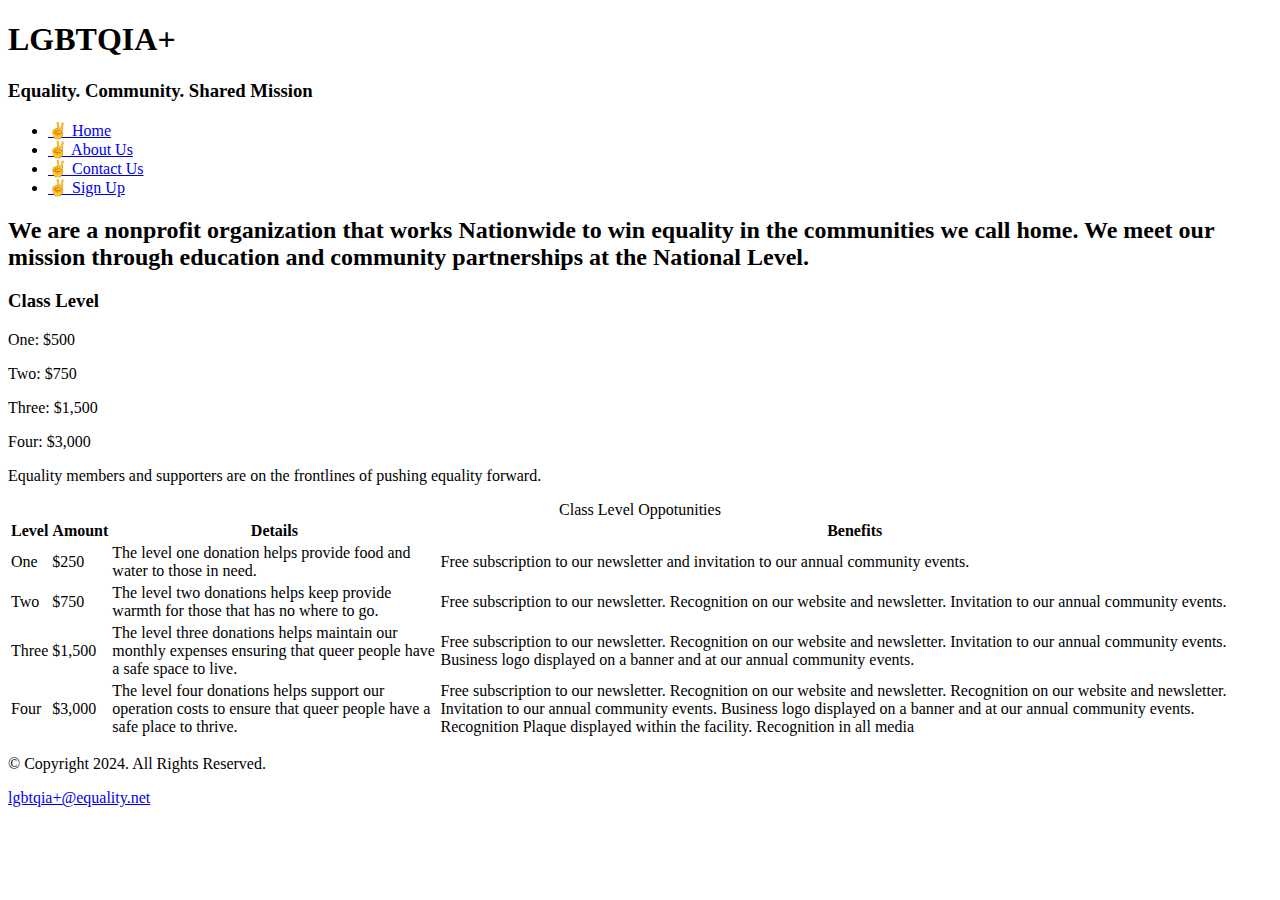
<file: about.html>
<!DOCTYPE html>
<html lang="en">
<head>
    <meta charset="UTF-8">
    <meta name="viewport" content="width=device-width, initial-scale=1.0">
    <title>Pride Activists</title>
    <link rel="preconnect" href="https://fonts.googleapis.com">
    <link rel="preconnect" href="https://fonts.gstatic.com" crossorigin>
    <link href="https://fonts.googleapis.com/css2?family=Antic&family=Silkscreen&display=swap" rel="stylesheet">
    <link rel="shortcut icon" href="favicon.jpg">
    <link rel="icon" type="image/png" sizes="32x32" href="favicon.jpg">
</head>
<body>
    <header>
        <div class="mobile">
            <h1>LGBTQIA+</h1>
            <h3>Equality. Community. Shared Mission</h3>
        </div>
    </header>

    <nav>
        <ul>
            <li><a href="index.html">&#9996; Home</a></li>
            <li><a href="about.html">&#9996; About Us</a></li>
            <li><a href="contact.html">&#9996; Contact Us</a></li>
            <li><a href="signup.html">&#9996; Sign Up</a></li>
        </ul>
    </nav>

    <main>
        <h2>We are a nonprofit organization that works Nationwide to win equality in the communities we call home. We meet our mission through education and community partnerships at the National Level.</h2>
        <div id="partner" class="desktop">
            <div class="mobile-tablet">
                <h3>Class Level</h3>
                <p>One: $500</p>
                <p>Two: $750</p>
                <p>Three: $1,500</p>
                <p>Four: $3,000</p>
                <p>Equality members and supporters are on the frontlines of pushing equality forward.</p>
                <table>
                    <caption>Class Level Oppotunities</caption>
                    <tbody>
                        <tr>
                            <!--rows-->
                            <th>Level</th>
                            <th>Amount</th>
                            <th>Details</th>
                            <th>Benefits</th>
                        </tr>
                        <tr>
                            <!--rows-->
                            <td>One</td>
                            <td>$250</td>
                            <td>The level one donation helps provide food and water to those in need.</td>
                            <td>Free subscription to our newsletter and invitation to our annual community events.</td>
                        </tr>
                        <tr>
                            <!--rows-->
                            <td>Two</td>
                            <td>$750</td>
                            <td>The level two donations helps keep provide warmth for those that has no where to go.</td>
                            <td>Free subscription to our newsletter. Recognition on our website and newsletter. Invitation to our annual community events.</td>
                        </tr>
                        <tr>
                            <!--rows-->
                            <td>Three</td>
                            <td>$1,500</td>
                            <td>The level three donations helps maintain our monthly expenses ensuring that queer people have a safe space to live.</td>
                            <td>Free subscription to our newsletter. Recognition on our website and newsletter. Invitation to our annual community events. Business logo displayed on a banner and at our annual community events.</td>
                        </tr>
                        <tr>
                            <!--rows-->
                            <td>Four</td>
                            <td>$3,000</td>
                            <td>The level four donations helps support our operation costs to ensure that queer people have a safe place to thrive.</td>
                            <td>Free subscription to our newsletter. Recognition on our website and newsletter. Recognition on our website and newsletter. Invitation to our annual community events. Business logo displayed on a banner and at our annual community events. Recognition Plaque displayed within the facility. Recognition in all media</td>
                        </tr>
                    </tbody>
                </table>
            </div>
        </div>
    </main>
    <footer>
        <p>&copy; Copyright 2024. All Rights Reserved.</p>
        <p><a href="mailto:lgbtqia+@equality.net">lgbtqia+@equality.net</a></p>
    </footer>
</body>
</html>
</file>
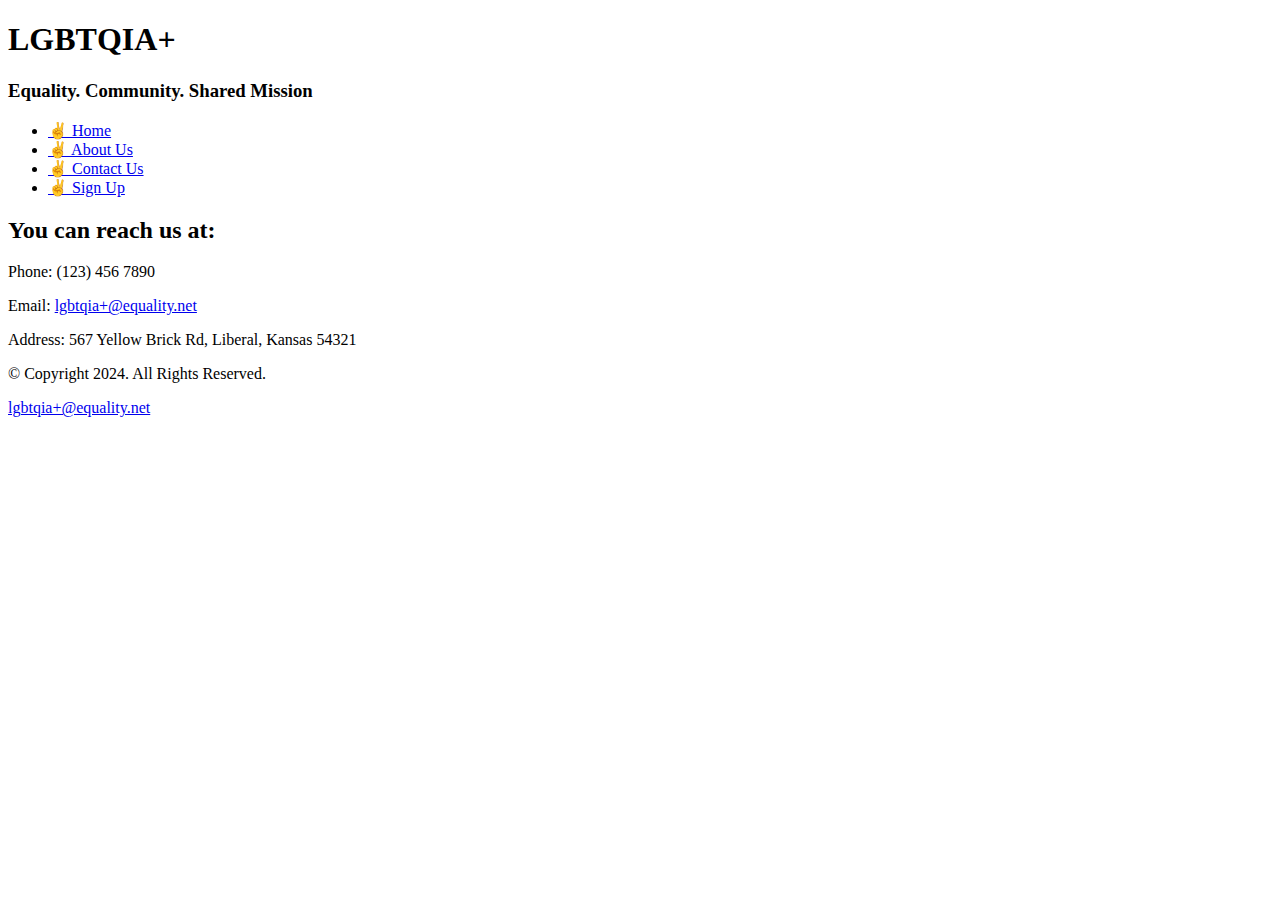
<file: contact.html>
<!DOCTYPE html>
<html lang="en">
<head>
    <meta charset="UTF-8">
    <meta name="viewport" content="width=device-width, initial-scale=1.0">
    <title>Pride Activists</title>
    <link rel="preconnect" href="https://fonts.googleapis.com">
    <link rel="preconnect" href="https://fonts.gstatic.com" crossorigin>
    <link href="https://fonts.googleapis.com/css2?family=Antic&family=Silkscreen&display=swap" rel="stylesheet">
    <link rel="shortcut icon" href="favicon.jpg">
    <link rel="icon" type="image/png" sizes="32x32" href="favicon.jpg">

</head>
<body>
    <header>
        <div class="mobile">
            <h1>LGBTQIA+</h1>
            <h3>Equality. Community. Shared Mission</h3>
        </div>
    </header>

    <nav>
        <ul>
            <li><a href="index.html">&#9996; Home</a></li>
            <li><a href="about.html">&#9996; About Us</a></li>
            <li><a href="contact.html">&#9996; Contact Us</a></li>
            <li><a href="signup.html">&#9996; Sign Up</a></li>
        </ul>
    </nav>

    <main>
        <h2>You can reach us at:</h2>
        <p class="tel-link mobile"><a href="tel:12345678900"></a></p>
        <p class="tab-desk">Phone: (123) 456 7890</p>
        <p>Email: <a href="mailto:lgbtqia+@equality.net">lgbtqia+@equality.net</a></p>
        <p>Address: 567 Yellow Brick Rd, Liberal, Kansas 54321</p>
    </main>
    <footer>
        <p>&copy; Copyright 2024. All Rights Reserved.</p>
        <p><a href="mailto:lgbtqia+@equality.net">lgbtqia+@equality.net</a></p>
    </footer>
</body>
</html>
</file>
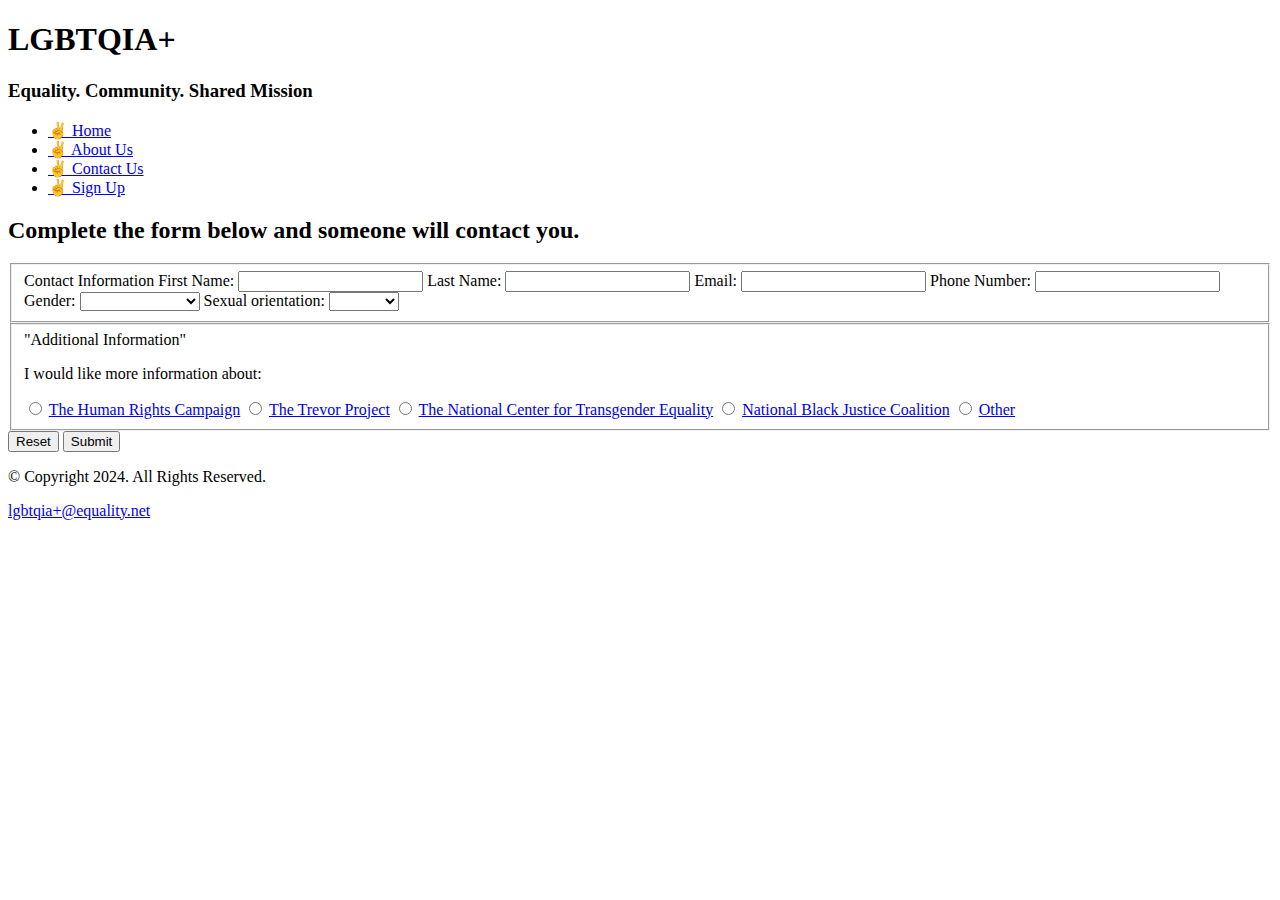
<file: signup.html>
<!DOCTYPE html>
<html lang="en">
<head>
    <meta charset="UTF-8">
    <meta name="viewport" content="width=device-width, initial-scale=1.0">
    <title>Pride Activists</title>
    <link rel="preconnect" href="https://fonts.googleapis.com">
    <link rel="preconnect" href="https://fonts.gstatic.com" crossorigin>
    <link href="https://fonts.googleapis.com/css2?family=Antic&family=Silkscreen&display=swap" rel="stylesheet">
    <link rel="shortcut icon" href="favicon.jpg">
    <link rel="icon" type="image/png" sizes="32x32" href="favicon.jpg">
</head>
<body>
    <header>
        <div class="mobile">
            <h1>LGBTQIA+</h1>
            <h3>Equality. Community. Shared Mission</h3>
        </div>
    </header>

    <nav>
        <ul>
            <li><a href="index.html">&#9996; Home</a></li>
            <li><a href="about.html">&#9996; About Us</a></li>
            <li><a href="contact.html">&#9996; Contact Us</a></li>
            <li><a href="signup.html">&#9996; Sign Up</a></li>
        </ul>
    </nav>
    <main>
        <div id="contact">
            <div id="form">
                <h2>Complete the form below and someone will contact you.</h2>
                <form class="form-grid">
                    <!--information-->
                    <fieldset>
                    Contact Information
                        <label for="fName">First Name:
                            <input type="text" name="fName" id="fName">
                        </label>
                        <label for="lName">Last Name:
                            <input type="text" name="lName" id="lName">
                        </label>
                        <label for="email">Email:
                            <input type="email" name="email" id="email">
                        <label for="phone">Phone Number:
                            <input type="tel" name="phone" id="phone">
                        </label>
                        <label for="gender">Gender:</label>
                        <select id="gender" name="gender">
                            <option value=" "></option>
                            <option value="male">Male</option>
                            <option value="female">Female</option>
                            <option value="non-binary">Non-binary</option>
                            <option value="prefer not to say">Prefer not to say</option>
                        </select>
                        <label for="sexual Orientation">Sexual orientation:</label>
                        <select id="sexual Orientation" name="sexual Orientation">
                            <option value=" "></option>
                            <option value="ally">Ally</option>
                            <option value="bisexual">Bi</option>
                            <option value="gay">Gay</option>
                            <option value="intersex">Intersex</option>
                            <option value="trans">Trans</option>
                        </select>
                    </fieldset>
                    <fieldset>
                        "Additional Information"
                        <p>I would like more information about:</p>
                        <label for="thrc">
                            <input type="radio" name="info" id="thrc" value="The Human Rights Campaign">
                            <a href="https://www.hrc.org/">The Human Rights Campaign</a>
                        </label>
                        <label for="ttp">
                            <input type="radio" name="info" id="ttp" value="The Trevor Project">
                            <a href="https://www.thetrevorproject.org/">The Trevor Project</a>
                        </label>
                        <label for="tncte">
                            <input type="radio" name="info" id="tncte" value="The National Center for Transgender Equality">
                            <a href="https://transequality.org/">The National Center for Transgender Equality</a>
                        </label>
                        <label for="nbjc">
                            <input type="radio" name="info" id="nbjc" value="National Black Justice Coalition">
                            <a href="https://nbjc.org/">National Black Justice Coalition</a>
                        </label>
                        <label for="other">
                            <input type="radio" name="info" id="other" value="Other">
                            <a href="https://gaycenter.org/community/lgbtq/">Other</a>
                        </label>
                    </fieldset>
                    <input type="reset" name="reset" id="reset" value="Reset">
                    <input type="submit" name="submit" id="submit" value="Submit">
                </form>
            </div>
        </div>
    </main>
    <footer>
        <p>&copy; Copyright 2024. All Rights Reserved.</p>
        <p><a href="mailto:lgbtqia+@equality.net">lgbtqia+@equality.net</a></p>
    </footer>
</body>
</html>
</file>
